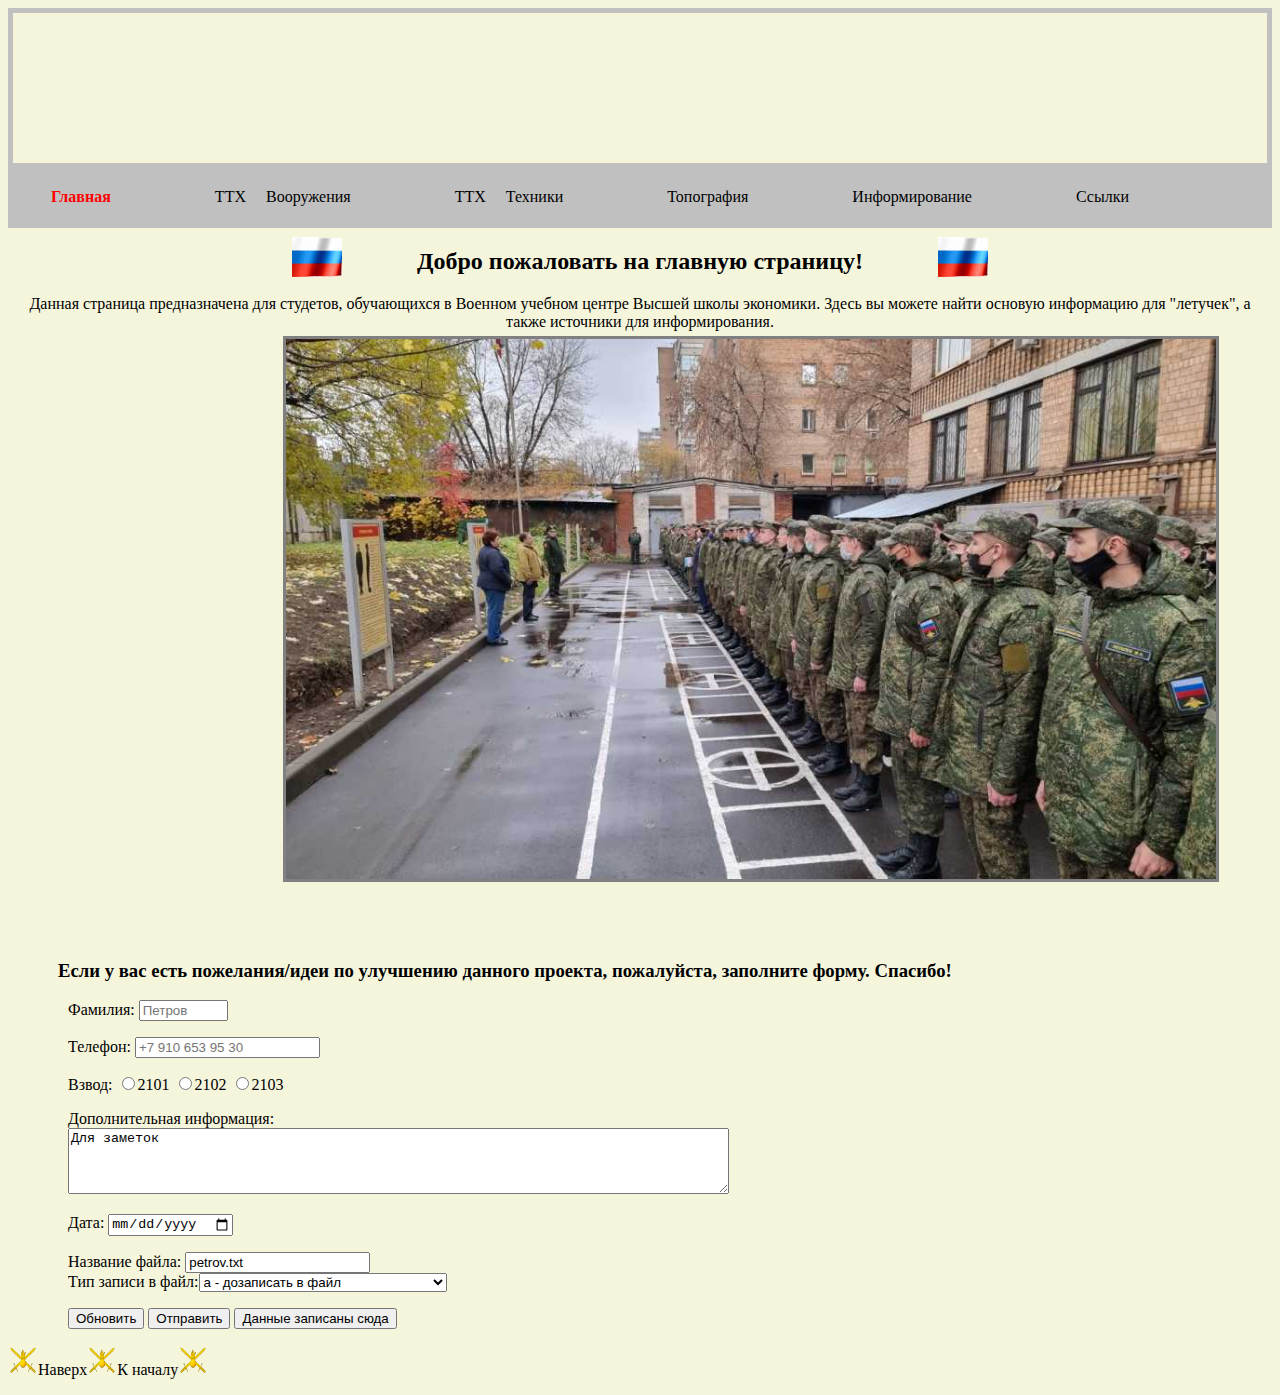
<file: index.html>
<!DOCTYPE html>
<html>
<head>
 <meta charset="UTF-8" />
 <title>Главная</title>
<link href="styles/style.css" rel="stylesheet">
<link rel="icon" href="images/logo.png">
</head>
<body>
<div class="background">
</div>
<nav class="a">
    <li class="crumb"><a href="index.html"> <span class="current">Главная</span></a></li>
    <li class="crumb"><a href="weapon.html"><span class="nonCurrent">ТТХ Вооружения</span></a></li>
    <li class="crumb"><a href="hardware.html"><span class="nonCurrent">ТТХ Техники</span></a></li>
    <li class="crumb"><a href="maps.html"><span class="nonCurrent">Топография</span></a></li>
    <li class="crumb"><a href="info.html"><span class="nonCurrent">Информирование</span></a></li>
    <li class="crumb"><a href="links.html"><span class="nonCurrent">Ссылки</span></a></li>
</nav>
<div class="main">
<h2 id="welcome"> Добро пожаловать на главную страницу!</h2>
<p> Данная страница предназначена для студетов, обучающихся в Военном учебном центре Высшей школы экономики. Здесь вы можете найти основую информацию для "летучек", а также источники для <a href="info.html">информирования</a>.</p>
<img class="flag_1" src="images/flag.gif">
<img class="flag_2" src="images/flag.gif">
</div>
<img class="maini" alt="Студенты ВУЦ на утреннем построении" title="Студенты ВУЦ на утреннем построении" src="images/main.jpg">
<h3>Если у вас есть пожелания/идеи по улучшению данного проекта, пожалуйста, заполните форму. Спасибо!</h3>
<form action="http://g06u33.nn2000.info/cgi-bin/form_action.py" target='_blank' method='get' target='_self'>
<p>Фамилия: <input type="Text" name="last_name" placeholder="Петров" size=8></p>
<p>Телефон: <input placeholder="+7 910 653 95 30" type="tel" name="tel"></p>
<p>Взвод:
<input type="Radio" name="platoon" value="2101">2101
<input type="Radio" name="platoon" value="2102">2102
<input type="Radio" name="platoon" value="2103">2103
</p>

<p> Дополнительная информация:
<br>
<TEXTAREA name="textarea" rows=4 cols=80>Для заметок</TEXTAREA>
</p>
<p>Дата: <input type="date" name="date"></p>

<p>Название файла: <input type="Техт" name="000_file_name" value="petrov.txt">
<br>Тип записи в файл:<select name="010_mode">
<OPTION value="a">a - дозаписать в файл</OPTION>
<OPTION value="w">w - очисить файл и записать в файл</OPTION>
</select>
<input type="hidden" name="function" value="page">
<input type="hidden" name="page_id" value="3"></p>
<p> <input type="Reset" name="Reset" value="Обновить">
<input type="Submit" name="submit" value="Отправить">
<button><a target="_blank" href="http://g06u33.nn2000.info/tmp/petrov.txt">Данные записаны сюда</a></button>
</p>
</form>

<footer>
    <p><a target="_blank" href="images/vyc.png"><img class="vyc" src="images/vyc.png"><a href="#top">Наверх</a><a target="_blank" href="images/vyc.png"><img class="vyc" src="images/vyc.png"><a href="index.html">К началу</a><a target="_blank" href="images/vyc.png"><img class="vyc" src="images/vyc.png"></p>
</body>
</html>
</file>
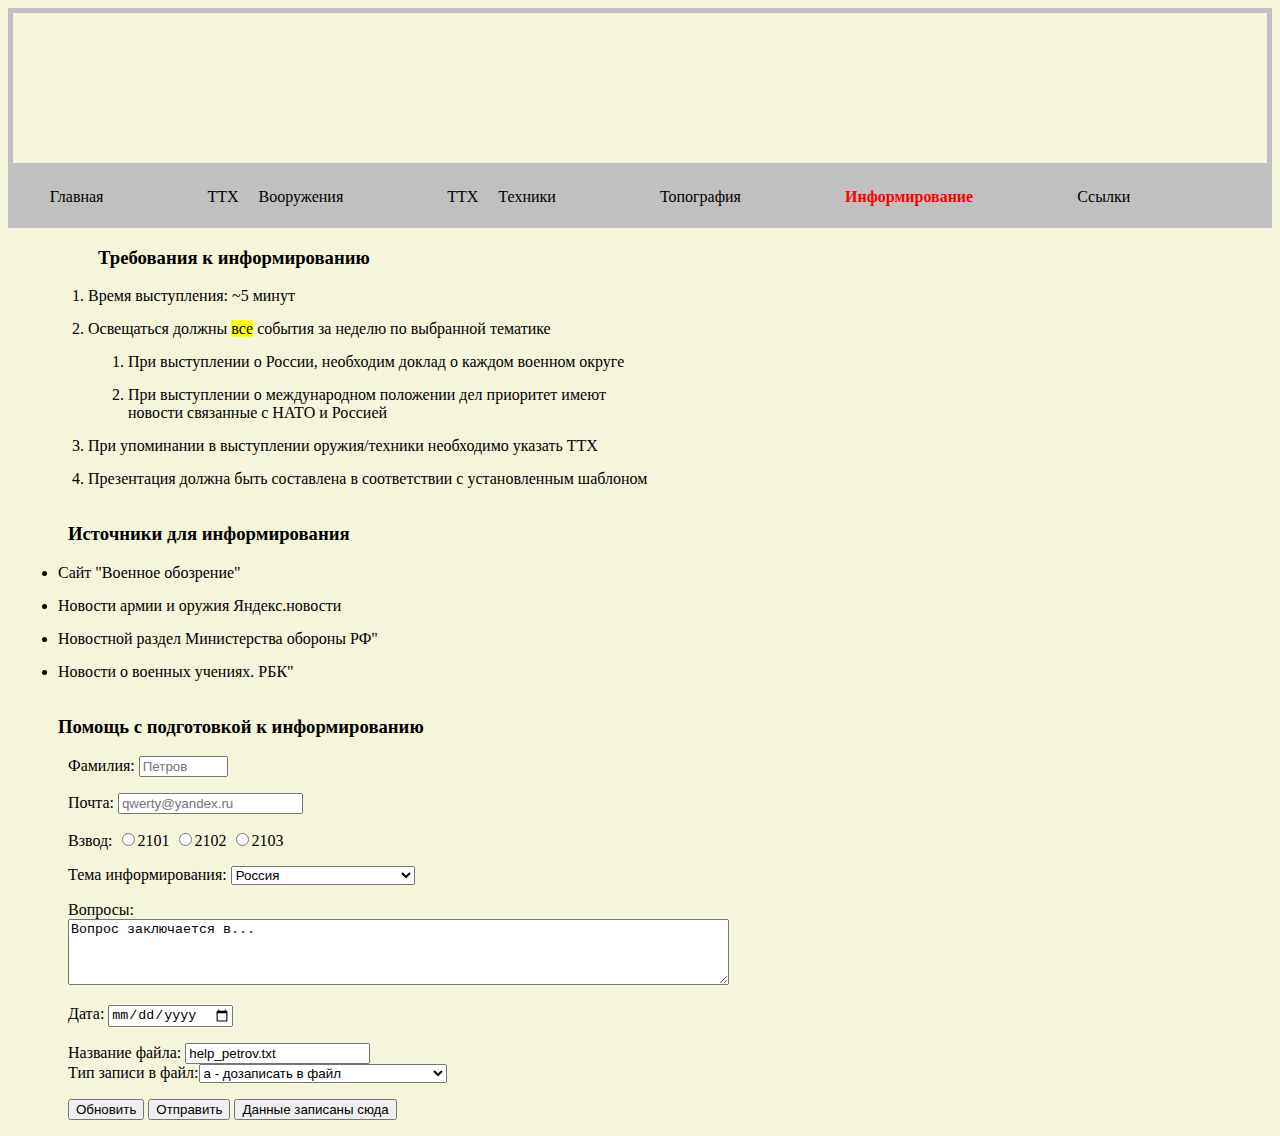
<file: info.html>
<!DOCTYPE html>
<html>
<head>
 <meta charset="UTF-8" />
 <title>Информирование</title>
<link href="styles/style.css" rel="stylesheet">
<link rel="icon" href="images/logo.png">
</head>
<body>
<div class="background">
</div>
<nav class="a">
    <li class="crumb"><a href="index.html"><span class="nonCurrent">Главная</span></a></li>
    <li class="crumb"><a href="weapon.html"><span class="nonCurrent">ТТХ Вооружения</span></a></li>
    <li class="crumb"><a href="hardware.html"><span class="nonCurrent">ТТХ Техники</span></a></li>
    <li class="crumb"><a href="maps.html"><span class="nonCurrent">Топография</span></a></li>
    <li class="crumb"><a href="info.html"><span class="current">Информирование</span></a></li>
    <li class="crumb"><a href="links.html"><span class="nonCurrent">Ссылки</span></a></li>
 
</nav>
<div class="inf_1">
<h3>Требования к информированию</h3>
<ol>
 <li>Время выступления: ~5 минут</li>
 <li>Освещаться должны <mark>все</mark> события за неделю по выбранной тематике</li>
  <ol>
   <li>При выступлении о России, необходим доклад о каждом военном округе</li>
   <li>При выступлении о международном положении дел приоритет имеют новости связанные с НАТО и Россией</li>
  </ol>
 <li>При упоминании в выступлении оружия/техники необходимо указать ТТХ</li>
 <li>Презентация должна быть составлена в соответствии с установленным шаблоном</li>
</ol>
</div>
<div class="inf_2">
<h3>Источники для информирования</h3>
<ul>
 <li><a href="https://topwar.ru/news/" target="_blank">Сайт "Военное обозрение"</a></li>
 <li><a href="https://yandex.ru/news/rubric/army" target="_blank">Новости армии и оружия Яндекс.новости</a></li>
 <li><a href="https://function.mil.ru/news_page/country.htm" target="_blank">Новостной раздел Министерства обороны РФ"</a></li>
 <li><a href="https://www.rbc.ru/tags/?tag=%D0%B2%D0%BE%D0%B5%D0%BD%D0%BD%D1%8B%D0%B5%20%D1%83%D1%87%D0%B5%D0%BD%D0%B8%D1%8F" target="_blank">Новости о военных учениях. РБК"</a></li>
</ul>
<!--script src="js/script.js"></script-->
</div>
<h3>Помощь с подготовкой к информированию</h3>
<form action="http://g06u33.nn2000.info/cgi-bin/form_action.py" target='_blank' method='get' target='_self'>
<p>Фамилия: <input type="Text" name="last_name" placeholder="Петров" size=8></p>
<p>Почта: <input placeholder="qwerty@yandex.ru" type="email" name="email"></p>
<p>Взвод:
<input type="Radio" name="platoon" value="2101">2101
<input type="Radio" name="platoon" value="2102">2102
<input type="Radio" name="platoon" value="2103">2103
</p>
 <p>Тема информирования:
            <select name="info">
        <OPTION value="Russia">Россия</OPTION> 
        <OPTION value="International">Иностранные государства</OPTION> 
        </select>
        </p>
<p> Вопросы:
<br>
<TEXTAREA name="textarea" rows=4 cols=80>Вопрос заключается в...</TEXTAREA>
</p>
<p>Дата: <input type="date" name="date"></p>
<!--Все нижерасположенные фрагменты перемещать нельзя, редактировать можно-->

<p>Название файла: <input type="Техт" name="000_file_name" value="help_petrov.txt">
<br>Тип записи в файл:<select name="010_mode">
<OPTION value="a">a - дозаписать в файл</OPTION>
<OPTION value="w">w - очисить файл и записать в файл</OPTION>
</select>
<input type="hidden" name="function" value="page">
<input type="hidden" name="page_id" value="3"></p>
<p> <input type="Reset" name="Reset" value="Обновить">
<input type="Submit" name="submit" value="Отправить">
<button><a target="_blank" href="http://g06u33.nn2000.info/tmp/help_petrov.txt">Данные записаны сюда</a></button>
</p>
</form>

</body>
</html>
</file>
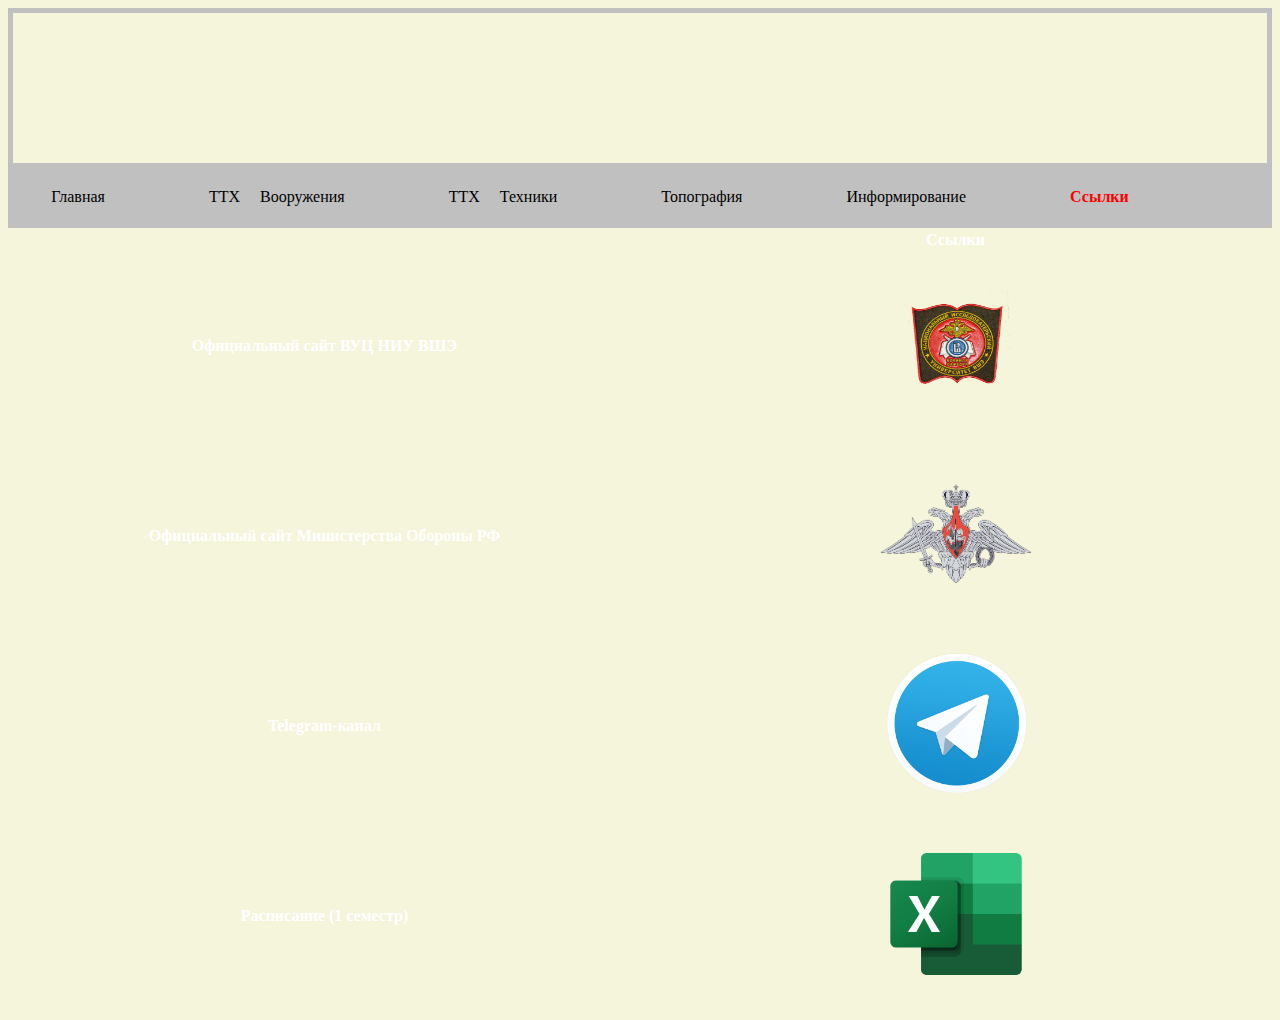
<file: links.html>
<!DOCTYPE html>
<html>
<head>
 <meta charset="UTF-8" />
 <title>Ссылки</title>
<link href="styles/style.css" rel="stylesheet">
<link rel="icon" href="images/logo.png">
</head>
<body>
<div class="background">
</div>
<nav class="a">
    <li class="crumb"><a href="index.html"><span class="nonCurrent">Главная</span></a></li>
    <li class="crumb"><a href="weapon.html"><span class="nonCurrent">ТТХ Вооружения</span></a></li>
    <li class="crumb"><a href="hardware.html"><span class="nonCurrent">ТТХ Техники</span></a></li>
    <li class="crumb"><a href="maps.html"><span class="nonCurrent">Топография</span></a></li>
    <li class="crumb"><a href="info.html"><span class="nonCurrent">Информирование</span></a></li>
    <li class="crumb"><a href="links.html"><span class="current">Ссылки</span></a></li>
 
</nav>

<table class="links">
 <tr>
  <th></th>
  <th id="example">Ссылки</th>
 </tr>
  <tr>
  <td>Официальный сайт ВУЦ НИУ ВШЭ</td>
  <td><p><a href="https://www.hse.ru/org/hse/ouk/mil/" target="_blank"><img class="link" src="images/hse.png"></a></p></td>
 </tr>
 <tr>
  <td>Официальный сайт Министерства Обороны РФ</td>
  <td><p><a href="https://mil.ru/" target="_blank"><img class="link" src="images/min.png"></a></p></td>
 </tr>
 <tr>
  <td>Telegram-канал</td>
  <td><p><a href="https://t.me/hse_military_bot" target="_blank"><img class="link" src="images/telegram.png"></a></p></td>
 </tr>
 <tr>
  <td>Расписание (1 семестр)</td>
  <td><p><a href="plan.xlsx"><img class="link" src="images/excel.png"></a></p></td>
 </tr>
 
</table>
</body>
</html>
</file>
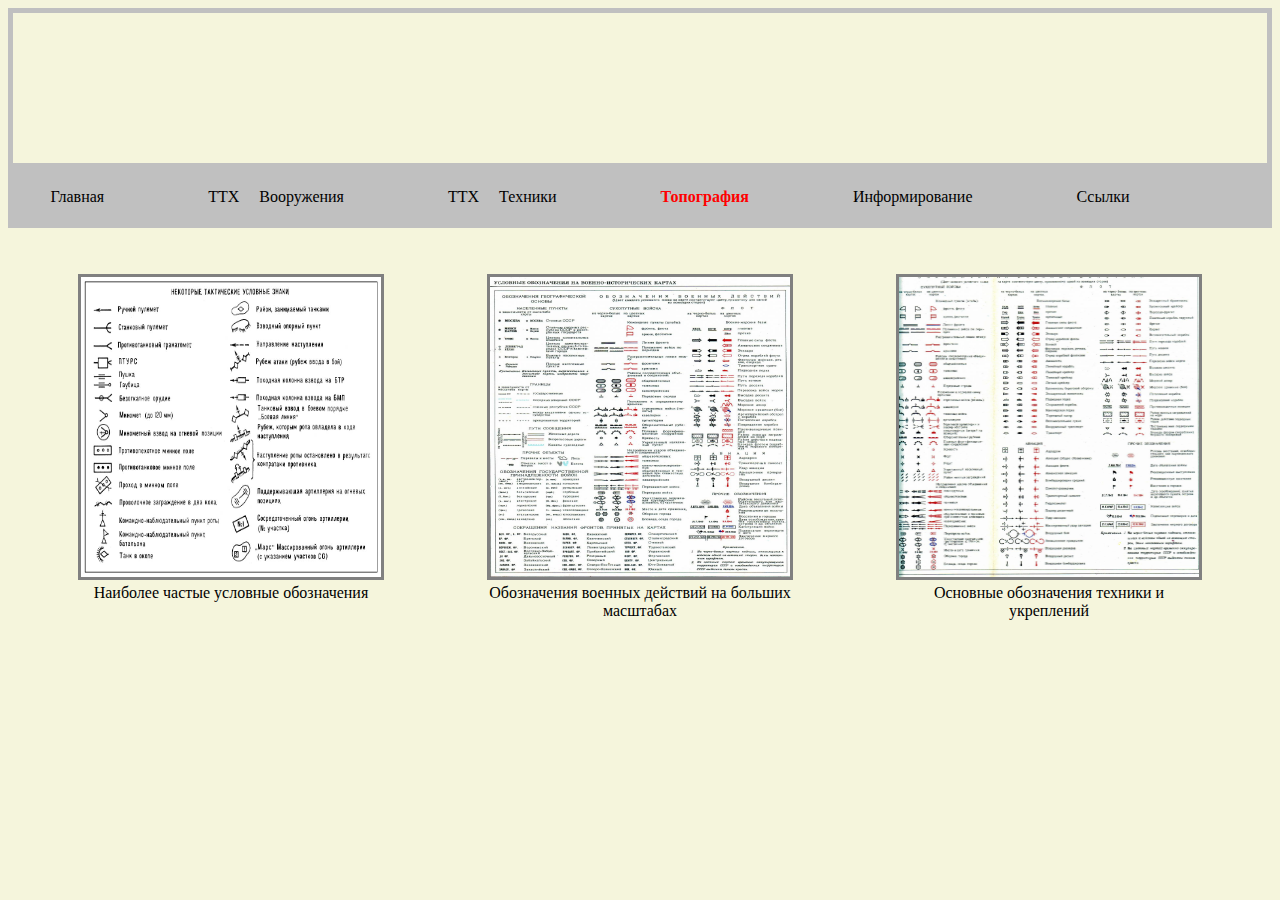
<file: maps.html>
<!DOCTYPE html>
<html>
<head>
 <meta charset="UTF-8" />
 <title>Топография</title>
<link href="styles/style.css" rel="stylesheet">
<link rel="icon" href="images/logo.png">
</head>
<body>
<div class="background">
</div>
<nav class="a">
    <li class="crumb"><a href="index.html"><span class="nonCurrent">Главная</span></a></li>
    <li class="crumb"><a href="weapon.html"><span class="nonCurrent">ТТХ Вооружения</span></a></li>
    <li class="crumb"><a href="hardware.html"><span class="nonCurrent">ТТХ Техники</span></a></li>
    <li class="crumb"><a href="maps.html"><span class="current">Топография</span></a></li>
    <li class="crumb"><a href="info.html"><span class="nonCurrent">Информирование</span></a></li>
    <li class="crumb"><a href="links.html"><span class="nonCurrent">Ссылки</span></a></li>
 
</nav>
<div  class="maps">
<figure class="map">
<a target="_blank" href="images/2062.jpg"><img alt="Наиболее частые условные обозначения" title="Наиболее частые условные обозначения" width="300px" height="300px" src="images/2062.jpg"></a>
<figcaption>Наиболее частые условные обозначения</figcaption>
</figure>
<figure class="map">
<a target="_blank" href="images/2063.jpg"><img alt="Обозначения военных действий на больших масштабах" title="Обозначения военных действий на больших масштабах" width="300px" height="300px" src="images/2063.jpg"></a>
<figcaption>Обозначения военных действий на больших масштабах</figcaption>
</figure>
<figure class="map">
<a target="_blank" href="images/2064.jpg"><img alt="Основные обозначения техники и укреплений" title="Основные обозначения техники и укреплений" width="300px" height="300px" src="images/2064.jpg"></a>
<figcaption>Основные обозначения техники и укреплений</figcaption>
</figure>
</div>
</body>
</html>
</file>
<file: styles/style.css>
body {
    background-color: #F5F5DC;
    font-size: 16px;
    font-weight: normal;
    font-family: 'Verdana', 'Times New Roman'
}
.background{
    background-image: url(https://guz.ru/upload/iblock/c79/c79ef924183be29679417a67e6a344fd.jpg);
    background-position: center;
    background-repeat: no-repeat;
    background-size: cover;
    max-width: 100%;
    height: 120px;
    margin: auto;
    padding: 15px;
    border: 5px solid #C0C0C0;
}
.a{
    margin: auto;
    height: 60px;
    max-width: 100%;
    background-color: #C0C0C0;
    text-align: center;
}
.current{
    color: red;
    font-weight: bold;
}
.crumb {
  display: inline-block;
  word-spacing: 1rem;
  margin-right: 100px;
  position: relative;
  top: 20px;
}
a{
    text-decoration: none;
    margin: auto;
    height: 120px;
    width: 750px;
    color: black;
}
a:hover{
    text-decoration: underline;
}
.main{
    text-align: center;
    margin-bottom: em;
}
.maini{
    width: 930px;
    height: 540px;
    border: 3px solid grey;
    object-fit: cover;
    position: relative;
    left: 275px;
    top: -55px;
}
.flag_1{
    width: 50px;
    height: 40px;
    object-fit: cover;
    position: relative;
    top: -110px;
    left: 350px;
}
.flag_2{
    width: 50px;
    height: 40px;
    object-fit: cover;
    position: relative;
    top: -110px;
    right: 350px;
}
.wh{
    background: #FAF0E6;
    margin: 50px;
    padding: 15px;
    border: 2px solid grey;
    border-collapse: collapse;
}
.wh td {
    border: 1px solid grey;
    width: 200px;
}
.wh th {
    border: 1px solid grey;
    width: 200px;
}
th, td{
    width: 20%;
}
.links{
    background-image: url(https://tambour.co.il/wp-content/uploads/2018/07/1363127.jpg);
    
    background-repeat: no-repeat;
    background-size: cover;
    text-align: center;
    color: white;
    font-weight: bold;
}
.link{
    width: 150px;
    height: 150px;
}
.weapons_1{
    width: 700px;
    height: 350px;
    border: 3px solid grey;
    object-fit: cover;
    position: absolute;
    left: 750px;
    top: 500px;
}
.weapons_2{
    width: 550px;
    height: 350px;
    border: 3px solid grey;
    object-fit: cover;
    position: absolute;
    left: 600px;
    top: 990px;
}
.weapons_3{
    width: 550px;
    height: 300px;
    border: 3px solid grey;
    object-fit: cover;
    position: absolute;
    left: 600px;
    top: 1440px;
}
.weapons_4{
    width: 550px;
    height: 300px;
    border: 3px solid grey;
    object-fit: cover;
    position: absolute;
    left: 600px;
    top: 1820px;
}
.hardware_1{
    width: 700px;
    height: 350px;
    border: 3px solid grey;
    object-fit: cover;
    position: absolute;
    left: 600px;
    top: 400px;
}
.hardware_2{
    width: 700px;
    height: 350px;
    border: 3px solid grey;
    object-fit: cover;
    position: absolute;
    left: 600px;
    top: 760px;
}
.hardware_3{
    width: 700px;
    height: 350px;
    border: 3px solid grey;
    object-fit: cover;
    position: absolute;
    left: 600px;
    top: 1120px;
}
.hardware_4{
    width: 700px;
    height: 350px;
    border: 3px solid grey;
    object-fit: cover;
    position: absolute;
    left: 600px;
    top: 1480px;
}
.maps{
    margin: 30px;
    display: flex;
    flex-direction: row;
    justify-content: space-around;
    position: relative;
    text-align: center;
}
.maps img{
    border: 3px solid grey;
}
.vyc{
    height: 30px;
    width: 30px;
}
.inf_1{
    white-space: normal;
    display: inline-block;
    width: 48%;
    vertical-align: top;
    margin-left: 40px;
}
.inf_2{
    white-space: normal;
    display: inline-block;
    width: 48%;
    vertical-align: top;
    margin-left: 10px;
}
li{
    margin-bottom: 15px;
}
label{
    text-align: center;
}
form{
    margin-left: 60px;
}
h3{
    margin-left: 50px;
}
</file>
